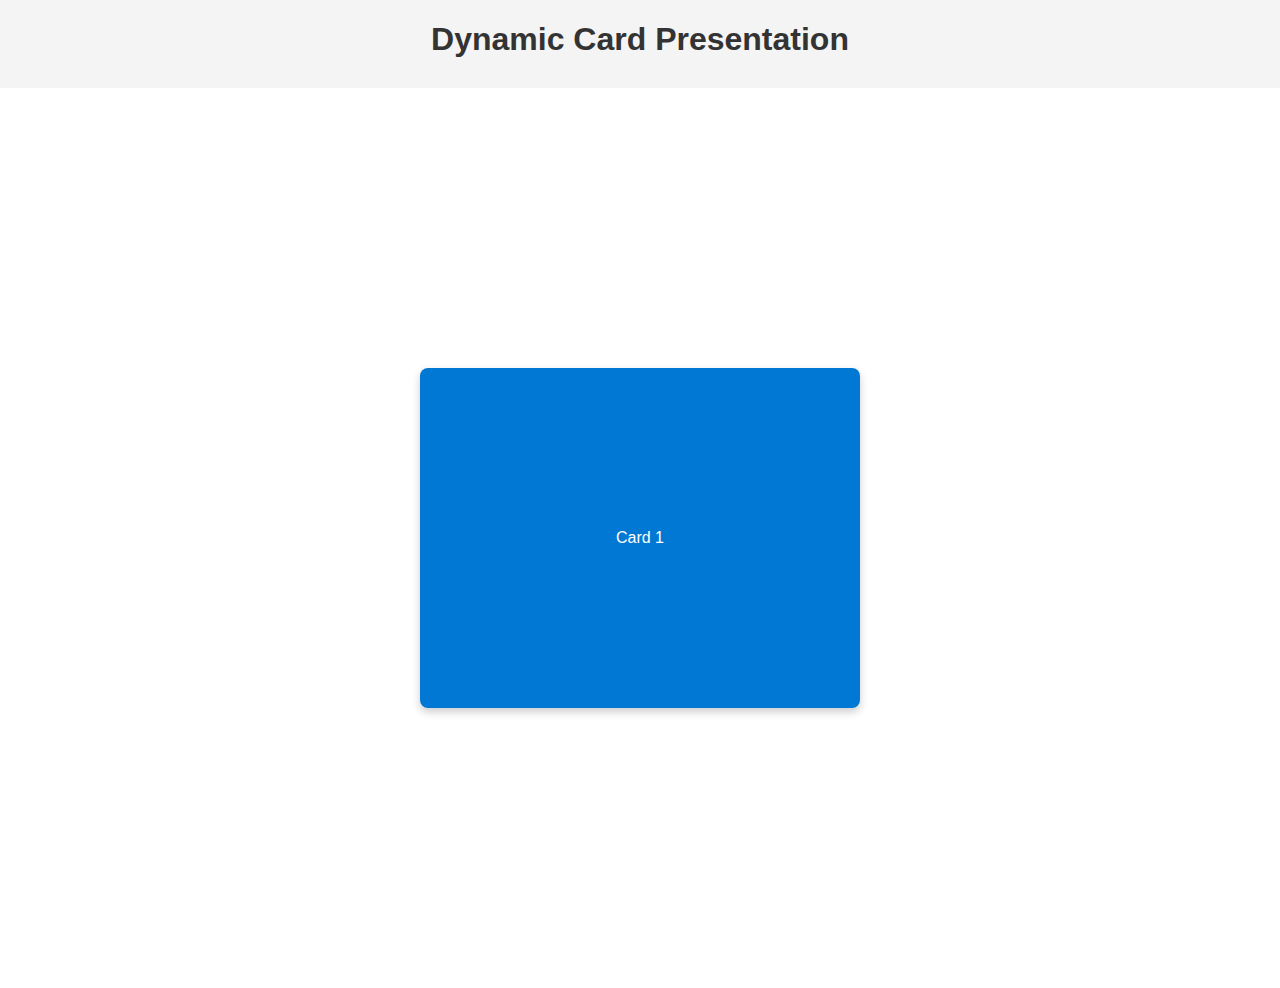
<file: teste2.html>
<!DOCTYPE html>
<html lang="en">
<head>
    <meta charset="UTF-8">
    <meta name="viewport" content="width=device-width, initial-scale=1.0">
    <title>Dynamic Card Effect</title>
    <style>
        body {
            margin: 0;
            font-family: Arial, sans-serif;
            background-color: #f4f4f4;
            overflow: hidden;
        }

        .section {
            display: flex;
            justify-content: center;
            align-items: center;
            min-height: 100vh;
            background-color: #fff;
            position: relative;
        }

        .card {
            position: absolute;
            background: #0078d4;
            color: white;
            padding: 20px;
            width: 400px;
            height: 300px;
            border-radius: 8px;
            display: flex;
            justify-content: center;
            align-items: center;
            opacity: 0;
            transform: scale(0.5) translateX(100px);
            box-shadow: 0 4px 8px rgba(0, 0, 0, 0.2);
            transition: all 5s ease-in-out;
        }

        .card.active {
            opacity: 1;
            transform: scale(1) translateX(0);
        }

        .card.exiting {
            opacity: 0;
            transform: scale(0) translateX(-100px);
        }

        h1 {
            text-align: center;
            margin-bottom: 30px;
            color: #333;
        }
    </style>
</head>
<body>
    <h1>Dynamic Card Presentation</h1>

    <section class="section">
        <div class="card">Card 1</div>
        <div class="card">Card 2</div>
        <div class="card">Card 3</div>
        <div class="card">Card 4</div>
    </section>

    <script>
        document.addEventListener('DOMContentLoaded', () => {
            const cards = document.querySelectorAll('.card');
            let currentIndex = 0;

            const showCard = (index) => {
                cards.forEach((card, i) => {
                    card.classList.remove('active', 'exiting');
                    if (i === index) {
                        card.classList.add('active');
                    } else if (i === (index - 1 + cards.length) % cards.length) {
                        card.classList.add('exiting');
                    }
                });
            };

            const startCycle = () => {
                showCard(currentIndex);
                currentIndex = (currentIndex + 1) % cards.length;
            };

            setInterval(startCycle, 6000); // Change card every 3 seconds

            startCycle();
        });
    </script>
</body>
</html>
</file>
